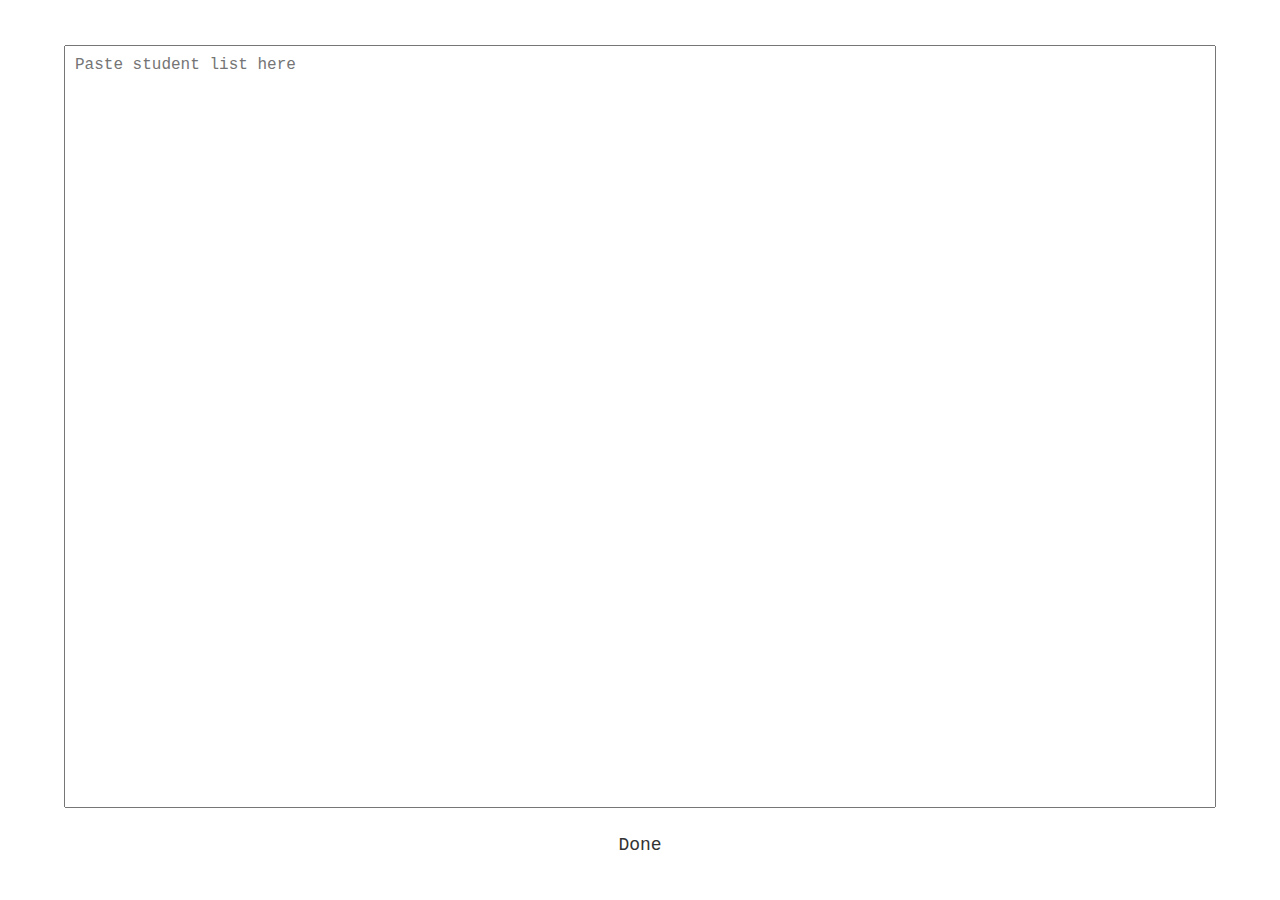
<file: fuzzy-match/index.html>
<!DOCTYPE html>
<html lang="en">
<head>
    <meta charset="UTF-8">
    <meta name="viewport" content="width=device-width, initial-scale=1.0">
    <meta http-equiv="X-UA-Compatible" content="ie=edge">
    <title>Fuzzy Match</title>
    <script src="fuzzy-match.js"></script>
    <link rel="stylesheet" href="light.css">
    <link rel="shortcut icon" href="favicon.ico" type="image/x-icon">
</head>
<body>
    <div id="step_1" class="open_tab">
        <textarea id="students"
            placeholder="Paste student list here"></textarea>
        <input type="button" id="done_btn" value="Done">
    </div>
    <div id="step_2" class="closed_tab">
        <input type="text" id="input"
            placeholder="[student name] = [scores seperated by space] | :export | :clear">
        <textarea id="output" readonly></textarea>
    </div>
</body>
</html>
</file>
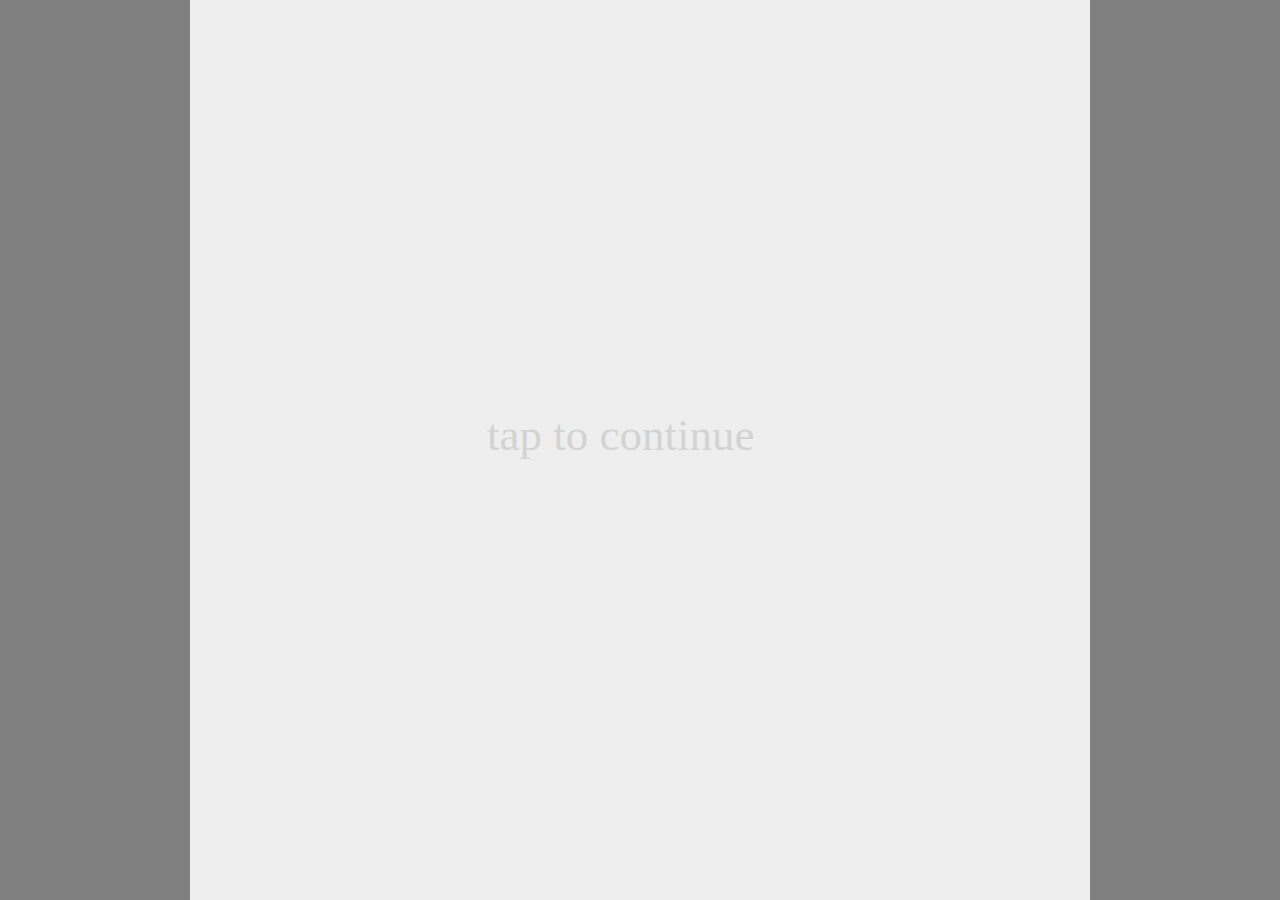
<file: 728.html>
<!DOCTYPE html>
<!--
    代码的注释多少我都能写出来。但对你我该说些什么。
-->
<html lang="zh">
<head>
    <meta charset="UTF-8">
    <meta name="viewport" content="width=device-width, initial-scale=1.0">
    <!--
        ななからはちへ
    -->
    <title>~ 7 2 8 ~</title>
    <!--
        I choose anime.js 100% because of their fancy animated documentation.
        でも、わたしにとて、あなたのことがもとすきです。
    -->
    <script src="anime.min.js"></script>
    <!--
        我没什么 style 可言。我大脑中的一切都是抽象、单调与黑白的。
        You are the only color of my life.
    -->
    <link rel="stylesheet" type="text/css" href="style.css"/>
</head>
<body>

<!-- 
    "bkgd" obviouslly stands for "background".
    君はあほですか？いいね！
-->
<div id="bkgd"></div>

<!--
    天空的容器，装着星空与流星。
    
    神様を見たことは多分ないと思う。
    もし神様にも願いごとがあるとしたら、それは何に願えばいいのだろう？
    願いを胸に夜毎星空を仰ぎ見ても、流れ星はいつ落ちてくるかわからない。
    だから、流れ星に願いごとをすれば叶うっていうのは、つまり、叶わないってことでしょ？
    けれど、私の願いはきっとかなう。だって私は……だって私は、この流れ星を待っていたのだから！！
-->
<div id="skyContainer">
    <div id="shootingStars">
        <p class="shootingStar" style="left: -20%; top:50%; opacity: 0"/>
        <p class="shootingStar" style="left: 0;    top:45%; opacity: 0"/>
        <p class="shootingStar" style="left: -10%; top:35%; opacity: 0"/>
    </div>
    <div id="nightSky" class="transparent">
        <div id="stars1"></div>
        <div id="stars2"></div>
        <div id="stars3"></div>
    </div>
</div>

<!--
    もう言ったのに！
-->
<svg id="title_728" viewBox="0 0 100 100">
    <polyline id="title_7"
        points="30 42.08 38 42.08 33 54.08"/>
    <path id="title_2"
        d="M47,43.26c3-3,9-1,5,5l-5,6h7"/>
    <path id="title_8"
        d="M64,44.62c0-3.95,7-3.95,7,0,0,2-7,4.94-7,6.91,0,3.95,7,3.95,7,0C71,49.56,64,46.6,64,44.62Z" />
</svg>

<!--
    死缠烂打的月球！
-->
<div id="sphereMoon" class="sphere transparent">
    <div id="sphereMoonTexture" class="sphereMaterial sphereTexture"></div>
</div>

<!--
    自以为是的地球！
-->
<div id="sphereEarth" class="sphere transparent">
    <div id="sphereEarthTexture" class="sphereMaterial sphereTexture"></div>
</div>

<!--
    光与影！
-->
<div id="sphereLighting" class="sphere transparent">
    <div id="sphereShadow" class="sphereMaterial"></div>
    <div id="sphereHalo" class="sphereMaterial"></div>
</div>

<!--
    月球想挡住地球的太阳！癞蛤蟆想吃天鹅肉！
-->
<div id="eclipse" class="sphere transparent">
    <div id="eclipseSun" class="eclipseSun paused"></div>
    <div id="eclipseMoon" class="eclipseMoon paused"></div>
</div>

<svg viewBox="0 0 100 100">
    <text id="tapToContinue" class="phrase" transform="translate(33 50)">tap to continue</text>
    <text id="我是月球" class="phrase" transform="translate(26 51.63)">我是月球 </text>
    <text id="单调而黑白" class="phrase" transform="translate(51 51.63)">单调而黑白</text>
    <text id="你是地球" class="phrase" transform="translate(26 51.63)">你是地球</text>
    <text id="复杂而多彩" class="phrase" transform="translate(51 51.63)">复杂而多彩</text>
    <text id="我在你的星空中绕圈" class="phrase" transform="translate(28 48.25)">我在你的星空中绕圈</text>
    <text id="阴晴圆缺" class="phrase" transform="translate(28 55.63)">阴晴圆缺</text>
    <text id="忽明忽暗" class="phrase" transform="translate(53 55.63)">忽明忽暗</text>
    <text id="我不能生产阳光" class="phrase" transform="translate(31.63 51.75)">我不能生产阳光</text>
    <text id="也不够制造黑暗" class="phrase" transform="translate(31.63 51.75)">也不够制造黑暗</text>
    <text id="却总希望你会想我" class="phrase" transform="translate(29 51.75)">却总希望你会想我</text>
    <text id="在没有月的夜晚" class="phrase" transform="translate(30.88 51.75)">在没有月的夜晚</text>
</svg>

<!--
    完结散花！
-->
<canvas class="fireworks"></canvas>
<script src="fireworks.js"></script>

<!--
    让一切动起来的代码！
-->
<script src="animation.js"></script>

</body>
</html>
</file>
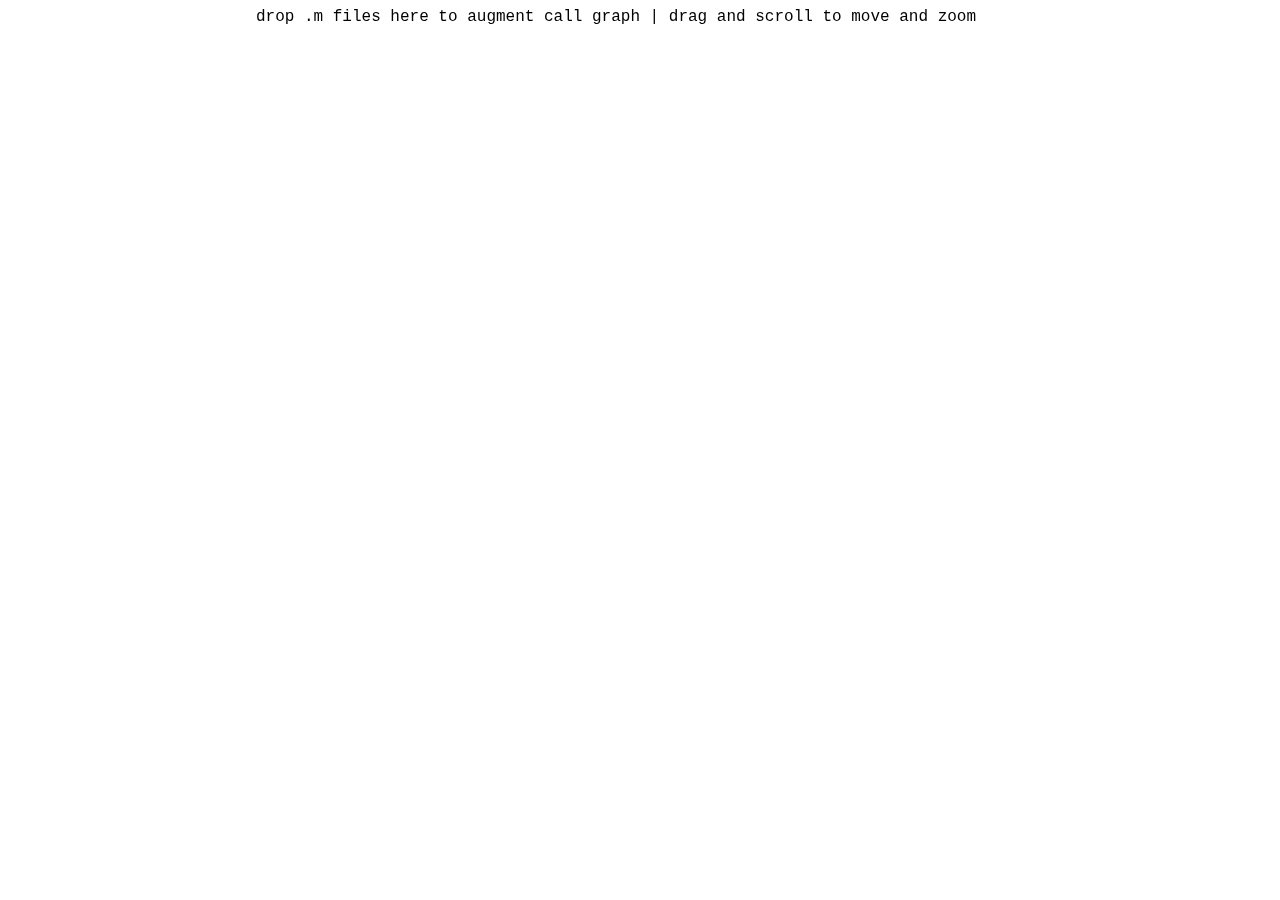
<file: call-graph/main.html>
<!DOCTYPE html><html> <head> <meta charset="utf-8"> <title>Call Graph</title> <meta name="viewport" content="width=device-width, initial-scale=1"> <style>:root{font-family:Courier New,Courier,monospace;padding:0;overflow:hidden}file-drop{position:fixed;margin:0;width:95vw;height:95vh;text-align:center}file-drop,svg{user-select:none}svg{margin-top:5vh}</style> </head> <body> <script src="main.69b3fd51.js"></script> </body> </html>
</file>
<file: fuzzy-match/light.css>
body {
    margin: 0;
}
.main_text_style, #students, #done_btn, #input, #output {
    font-family: 'Courier New', Courier, monospace;
    font-size: medium;
    color: #333;
}
.open_tab {
    width: 90vw;
    height: 90vh;
    margin: 5vh 5vw;
    display: flex;
    flex-direction: column;
}
.closed_tab {
    display: none;
}
#students {
    flex: 1;
    resize: none;
    white-space: pre;
    padding: 10px;
}
#students:focus {
    outline: none;
}
#done_btn {
    padding: 0;
    margin: 3vh 0 0 0;
    align-self: center;
    background: none;
    border: none;
    font-size: large;
}
#done_btn:hover {
    font-weight: bold;
    text-decoration: underline;
}
#done_btn:active {
    font-weight: normal;
}
#done_btn:focus {
    outline: none;
}
#input {
    margin: 0 0 2vh;
    outline: none;
    border-width: 0 0 1px 0;
    border-color: #333;
    border-style: dashed;
    padding: 5px 10px;
}
#input:focus {
    outline: none;
}
#output {
    flex: 1;
    padding: 0 10px;
    resize: none;
    border: none;
    white-space: pre;
    overflow: hidden;
}
#output:focus {
    outline: none;
}
</file>
<file: style.css>
body {
    position: relative;
    margin: 0;
    padding: 0;
    background: grey;
    overflow: hidden;
}
@media only screen and (orientation: portrait) {
    svg, .sphere, #bkgd, #skyContainer {
        position: absolute;
        width: 100vw;
        height: 100vw;
        margin: 0;
        top: 50vh;
        overflow: hidden;
        transform: translateY(-50%);
    }
    @keyframes rotation {
        from  { transform: rotate(0deg); }
        to    { transform: rotate(360deg); }
    }
}
@media only screen and (orientation: landscape) {
    svg, .sphere, #bkgd, #skyContainer {
        position: absolute;
        height: 100vh;
        width:  100vh;
        margin: 0;
        left: 50vw;
        overflow: hidden;
        transform: translateX(-50%);
    }
    @keyframes rotation {
        from  { transform: rotate(0deg); }
        to    { transform: rotate(360deg); }
    }
}
#title_728 {
    fill: none;
    stroke: skyblue;
    stroke-linecap:round;
    stroke-linejoin:round;
    stroke-dasharray: 43;
    stroke-dashoffset: 43;
}
.phrase {
    font: 5px You Yuan, You Yuan;
    fill: lightgray;
    user-select: none;
}
#bkgd {
    background: #EEEEEE;
}
#shootingStars {
    position: absolute;
    width: 100%;
    height: 100%;
    transform: rotate(125deg)
}
#tapToContinue {
    opacity: 1;
    animation: tapToContinue 3s ease-out alternate infinite;
}
.transparent, .phrase {
    opacity: 0;
}
.sphereMaterial {
    position: absolute;
    top: 15%;
    left: 15%;
    width: 70%;
    height: 70%;
    border-radius: 50%;
    border: none;
}
#sphereMoonTexture {
    background: url("moon.svg");
    background-size: cover;
    background-position: 0 0;
    animation: sphereTexture 30s linear infinite;
}
#sphereEarthTexture {
    background: url("earth.svg");
    background-size: cover;
    background-position: 0 15%;
    animation: sphereTexture 30s linear infinite;
}
#sphereShadow {
    background: black;
    animation: sphereShadow 15s linear alternate infinite;
}
#sphereHalo {
    top: 16%;
    left: 16%;
    width: 68%;
    height: 68%;
    background: white;
    z-index: -1;
    box-shadow: 0 0 10vmin white;
    animation: sphereHalo 10s linear alternate infinite;
}
#nightSky {
    width: 100%;
    height: 100%;
    animation: rotation 320s linear infinite;
}
#stars1 {
    width: 2px;
    height: 2px;
    background: transparent;
    box-shadow:
        20vmin 10vmin 1px white,
        5vmin  20vmin  white,
        30vmin 30vmin  white,
        40vmin 80vmin  white,
        89vmin 75vmin 1px white,
        75vmin 80vmin 2px white,
        45vmin 20vmin 1px white;
    animation: twinkle 5s alternate infinite;
}
#stars2 {
    width: 2px;
    height: 2px;
    background: transparent;
    box-shadow:
        10vmin 75vmin 1px white,
        85vmin 30vmin 1px white,
        90vmin 90vmin 1px white,
        20vmin 80vmin  white,
        90vmin 20vmin  white;
    animation: twinkle 3s alternate infinite;
}
#stars3 {
    width: 2px;
    height: 2px;
    background: transparent;
    box-shadow:
        50vmin 80vmin 1px white,
        90vmin 95vmin  white,
        22vmin 35vmin  white,
        60vmin 70vmin 2px white,
        65vmin 20vmin  white;
    animation: twinkle 4s alternate infinite;
}
.eclipseSun {
    background: #FBF0C3;
    position: absolute;
    top: 50%;
    left: 50%;
    transform: translateX(-50%) translateY(-50%);
    height: 70%;
    width: 70%;
    border-radius: 50%;
    animation: eclipseSun 32s linear forwards;
}
.eclipseMoon {
    background: #262728;
    position: absolute;
    top: 50%;
    transform: translateX(-50%) translateY(-50%);
    height: 70%;
    width: 70%;
    left: 150%;
    border-radius: 50%;
    animation: eclipseMoon 32s linear forwards;
}
 /* 
    workaround for ios' unfunctioning animation-play-state 

    叫你用 iPhone !!!
*/
.paused {
    -webkit-animation: none !important;
    animation: none !important;
}
.shootingStar {
    position: absolute;
    width: 2px;
    height: 2px;
    background: rgba(255, 255, 255, 0.7);
}
.shootingStar::before {
    position: absolute;
    content: "";
    right: 1px;
    top: 0;
    width: 20vmin;
    height: 1px;
    background: linear-gradient(to right, rgba(0,0,0,0) 0%,rgba(255, 255, 255, 0.7) 100%);
}
.fireworks {
    position: absolute;
    z-index: 20;
}
/* - - - - - - - - - - - - - - - - - - - - - - - - 
            下面是星空效果的关键帧！
   - - - - - - - - - - - - - - - - - - - - - - - - */
@keyframes tapToContinue {
    0%   { fill: #ddd;}
    100%  { fill: black; }
}
@keyframes sphereShadow {
    0%   {box-shadow: inset 3vmin 3vmin 6vmin white;}
    45%  {box-shadow: inset 0vmin 0vmin 6vmin white;}
    55%  {box-shadow: inset 0vmin 0vmin 6vmin white;}
    100% {box-shadow: inset -3vmin 3vmin 6vmin white;}
}
@keyframes sphereHalo {
    0%   {left: 15%;}
    100% {left: 16%;}
}
@keyframes sphereTexture {
    from { background-position-x: 0% }
    to   { background-position-x: 200% }
}
@keyframes twinkle {
    0%, 75%{ opacity: 1 }
    90%, 100% { opacity: 0.4 }
}
@keyframes eclipseMoon {
    0% {
        left: 150%;
        background: #479EE1;
        box-shadow: 0 0 0 0 #479EE1;
    }
    50% {
        left: 50%;
        background: #262728;
        box-shadow: 0 0 10px 10px #262728;
    }
    100% {
        left: -50%;
        background: #479EE1;
        box-shadow: 0 0 0 0 #479EE1;
    }
}
@keyframes eclipseSun {
    0% {
        box-shadow: 0 0 0 0 #ffeda5;
    }
    40%, 46%, 54%, 60% {
        box-shadow: 0 0 2vmin 2vmin #ffeda5;
    }
    50% {
        box-shadow: 0 0 4vmin 4vmin #ffeda5;
    }
    100% {
        box-shadow: 0 0 0 0 #ffeda5;
    }
}
</file>
